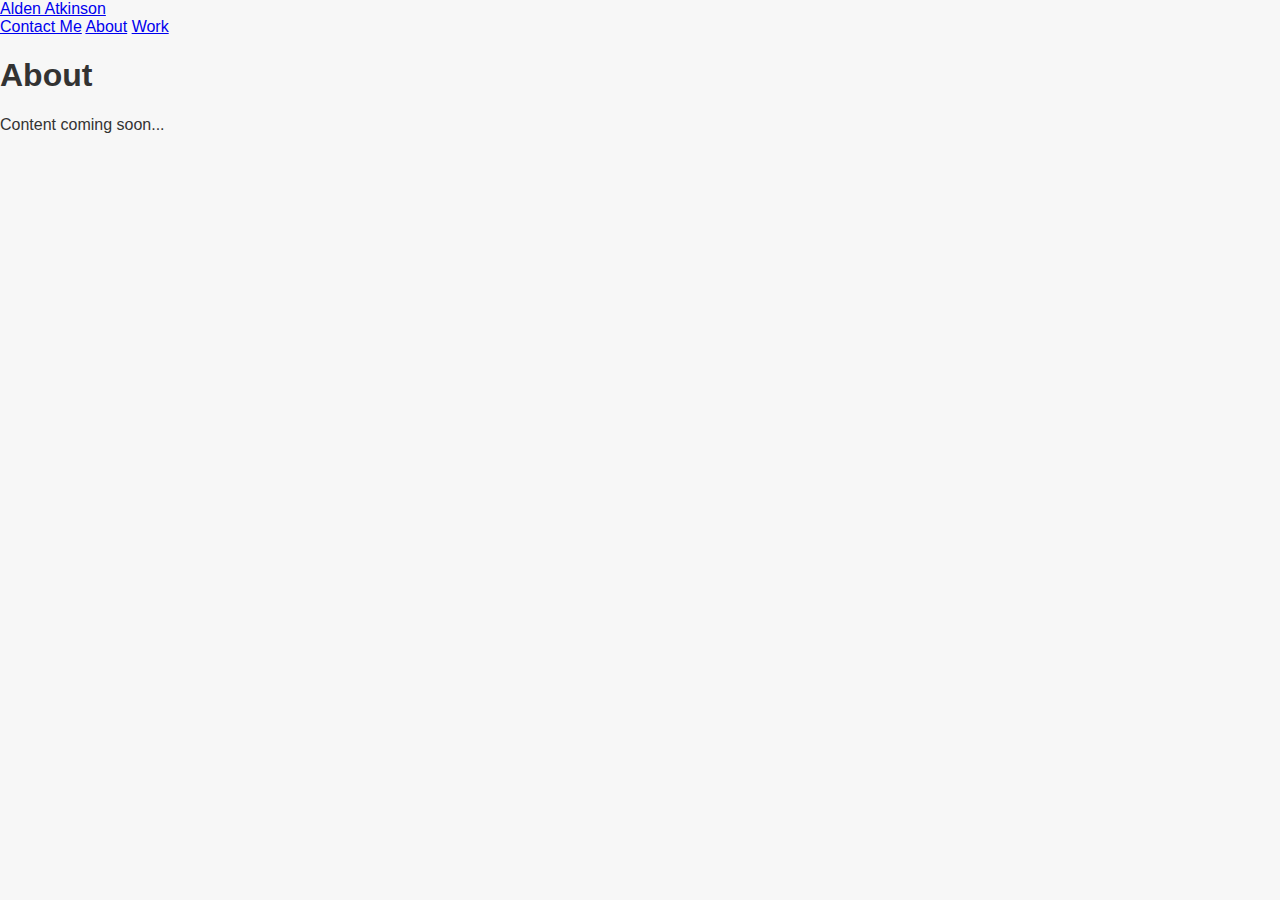
<file: about.html>
<!DOCTYPE html>
<html lang="en">
<head>
    <meta charset="UTF-8" />
    <meta name="viewport" content="width=device-width, initial-scale=1.0"/>
    <title>About - Alden Atkinson</title>
    <link rel="stylesheet" href="css/style.css" />
</head>
<body>
    <nav>
        <div class="nav-left"><a href="index.html">Alden Atkinson</a></div>
        <div class="nav-right">
            <a href="contact.html">Contact Me</a>
            <a href="about.html">About</a>
            <a href="work.html">Work</a>
        </div>
    </nav>

    <main>
        <section class="content">
            <h1>About</h1>
            <p>Content coming soon...</p>
        </section>
    </main>
</body>
</html>
</file>
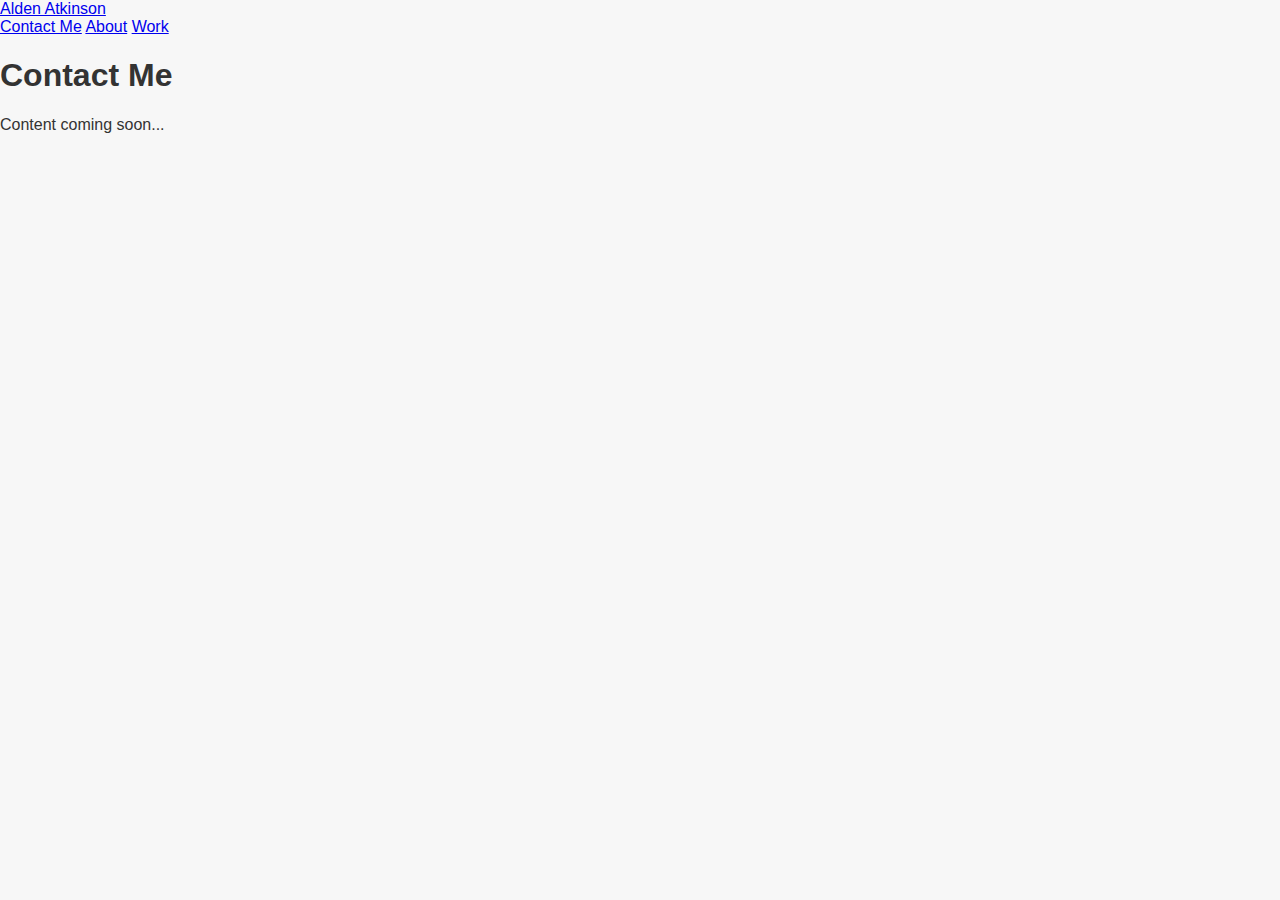
<file: contact.html>
<!DOCTYPE html>
<html lang="en">
<head>
    <meta charset="UTF-8" />
    <meta name="viewport" content="width=device-width, initial-scale=1.0"/>
    <title>Contact Me - Alden Atkinson</title>
    <link rel="stylesheet" href="css/style.css" />
</head>
<body>
    <nav>
        <div class="nav-left"><a href="index.html">Alden Atkinson</a></div>
        <div class="nav-right">
            <a href="contact.html">Contact Me</a>
            <a href="about.html">About</a>
            <a href="work.html">Work</a>
        </div>
    </nav>

    <main>
        <section class="content">
            <h1>Contact Me</h1>
            <p>Content coming soon...</p>
        </section>
    </main>
</body>
</html>
</file>
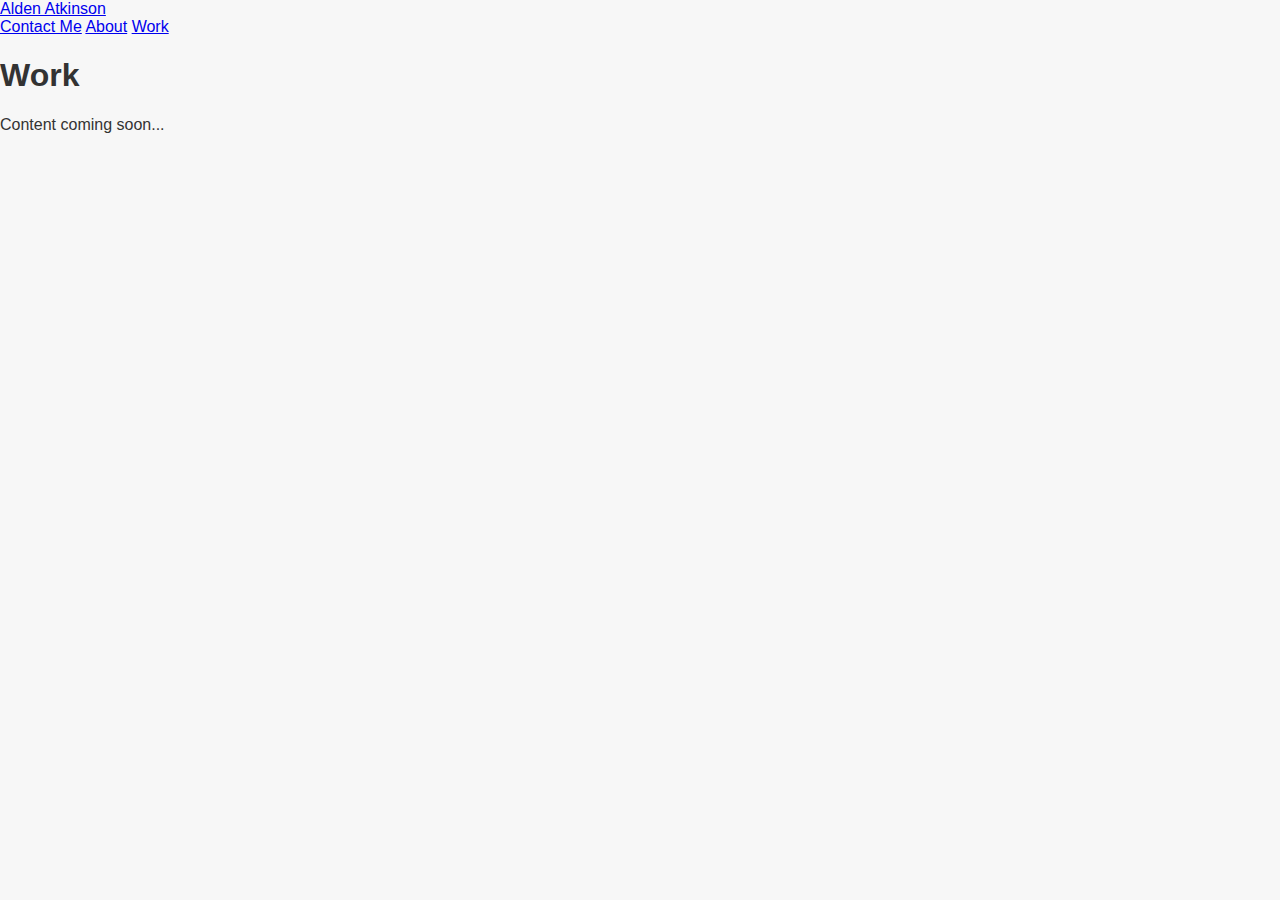
<file: work.html>
<!DOCTYPE html>
<html lang="en">
<head>
    <meta charset="UTF-8" />
    <meta name="viewport" content="width=device-width, initial-scale=1.0"/>
    <title>Work - Alden Atkinson</title>
    <link rel="stylesheet" href="css/style.css" />
</head>
<body>
    <nav>
        <div class="nav-left"><a href="index.html">Alden Atkinson</a></div>
        <div class="nav-right">
            <a href="contact.html">Contact Me</a>
            <a href="about.html">About</a>
            <a href="work.html">Work</a>
        </div>
    </nav>

    <main>
        <section class="content">
            <h1>Work</h1>
            <p>Content coming soon...</p>
        </section>
    </main>
</body>
</html>
</file>
<file: css/style.css>
body {
    font-family: Arial, sans-serif;
    margin: 0;
    padding: 0;
    background: #f7f7f7;
    color: #333;
}

header {
    background: #8ec641;
    color: white;
    padding: 2rem;
    text-align: center;
}

.reel, .projects {
    padding: 2rem;
    max-width: 900px;
    margin: auto;
}

.video-container {
    position: relative;
    padding-bottom: 56.25%;
    height: 0;
    overflow: hidden;
    max-width: 100%;
}

.video-container iframe {
    position: absolute;
    top: 0;
    left: 0;
    width: 100%;
    height: 100%;
}

.grid {
    display: flex;
    gap: 1rem;
    flex-wrap: wrap;
    justify-content: center;
}

.tile {
    background: white;
    padding: 2rem;
    border-radius: 8px;
    width: 250px;
    text-align: center;
    box-shadow: 0 2px 6px rgba(0,0,0,0.1);
    transition: transform 0.3s ease, box-shadow 0.3s ease;
}

.tile:hover {
    transform: translateY(-5px);
    box-shadow: 0 8px 20px rgba(0,0,0,0.2);
}

footer {
    text-align: center;
    padding: 2rem;
    background: #565656;
    color: white;
}
</file>
